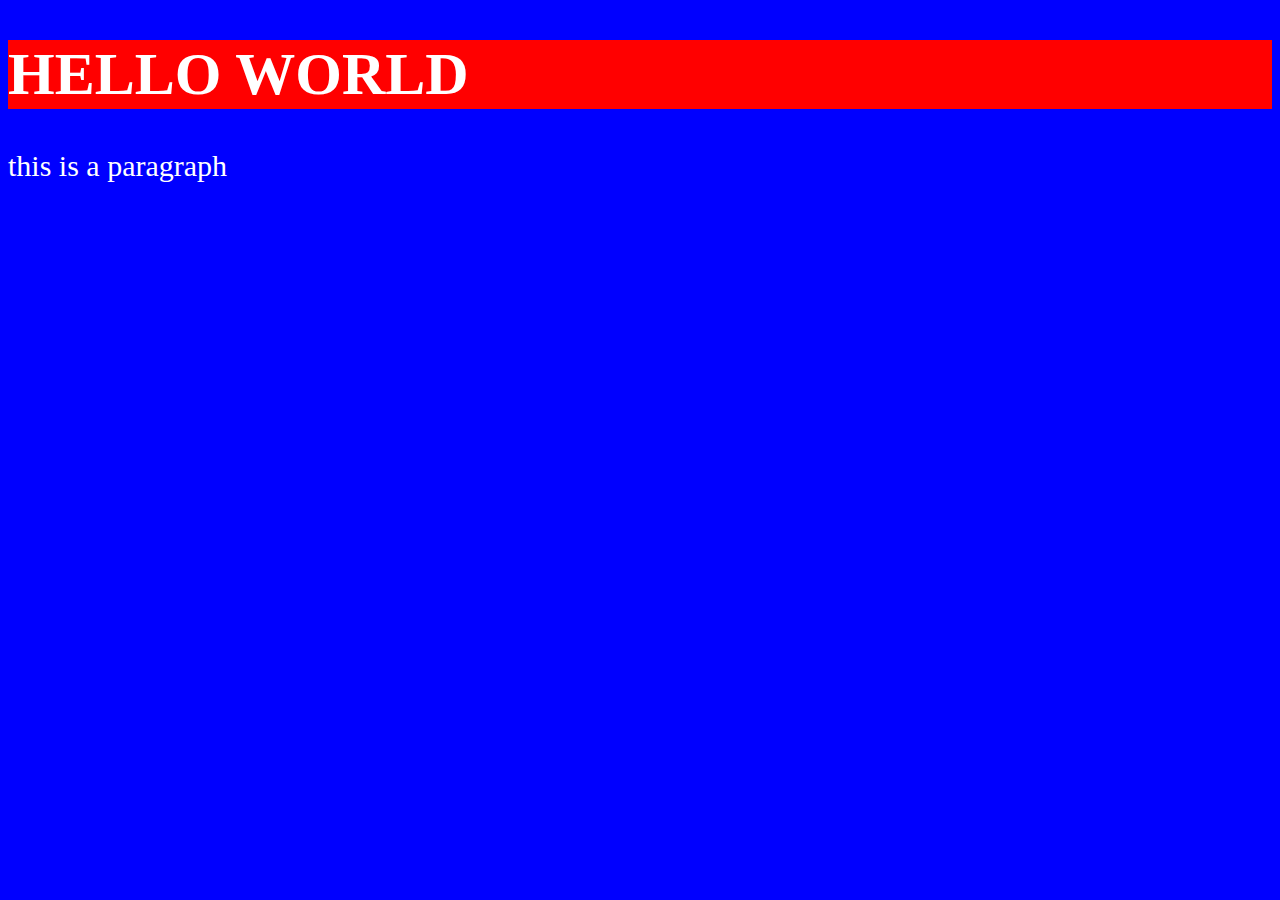
<file: index.html>
<!DOCTYPE html>
<html lang="en">
<head>
    <meta charset="UTF-8">
    <meta name="viewport" content="width=device-width, initial-scale=1.0">
    <meta http-equiv="X-UA-Compatible" content="ie=edge">
    <title>Habibs website</title>
    <link rel="stylesheet"  type= "text/css" href="index.css">
</head>
<body>
    
<h1>HELLO WORLD</h1>

<p>this is a paragraph</p>

</body>
</html>
</file>
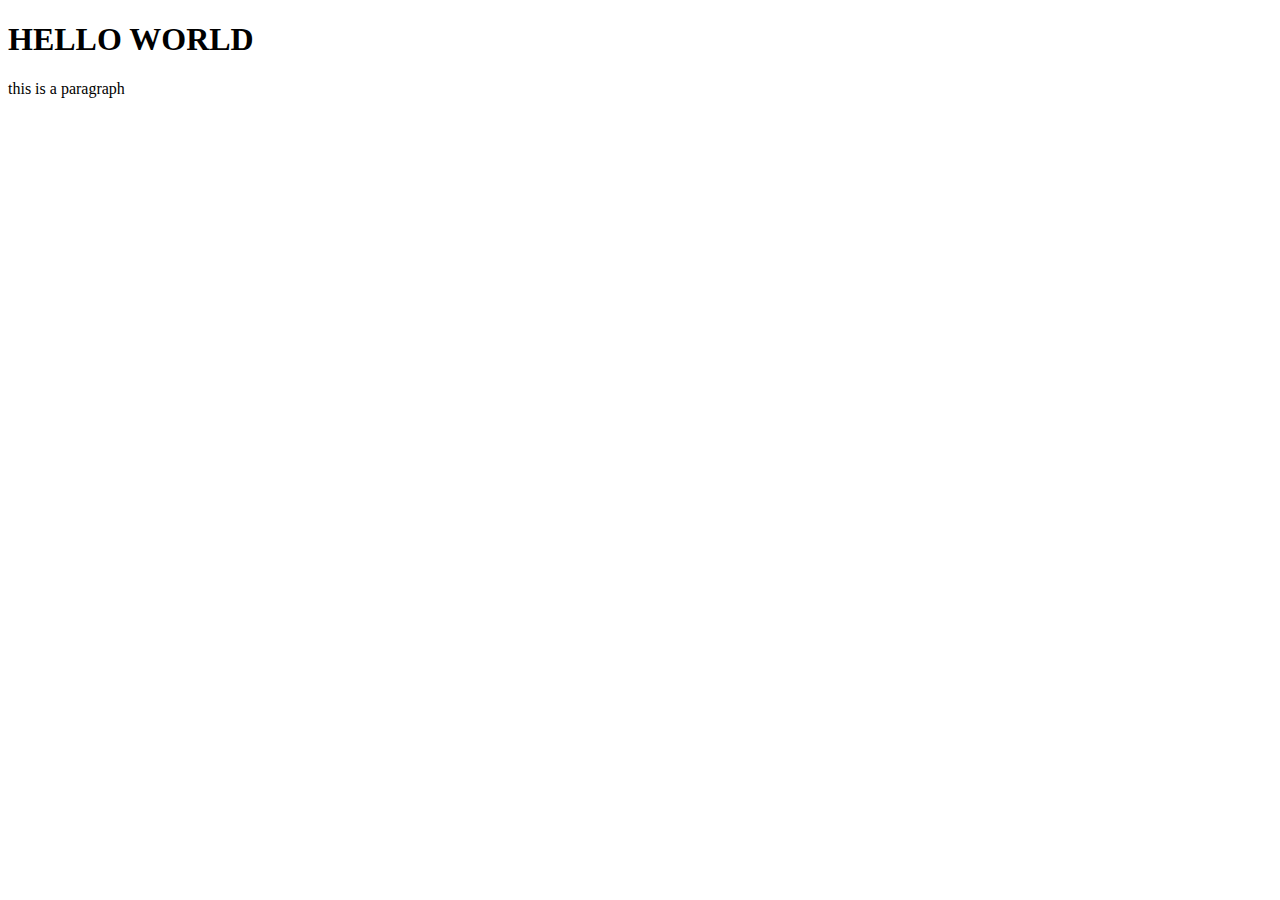
<file: personal_page.html>
<!DOCTYPE html>
<html lang="en">
<head>
    <meta charset="UTF-8">
    <meta name="viewport" content="width=device-width, initial-scale=1.0">
    <meta http-equiv="X-UA-Compatible" content="ie=edge">
    <title>Habibs website</title>
</head>
<body>
    
<h1>HELLO WORLD</h1>

<p>this is a paragraph</p>

</body>
</html>
</file>
<file: index.css>
body {
    background-color: blue;
    color: white;
    font-size: 30px;
}

h1 {
    background-color: red;
}
</file>
